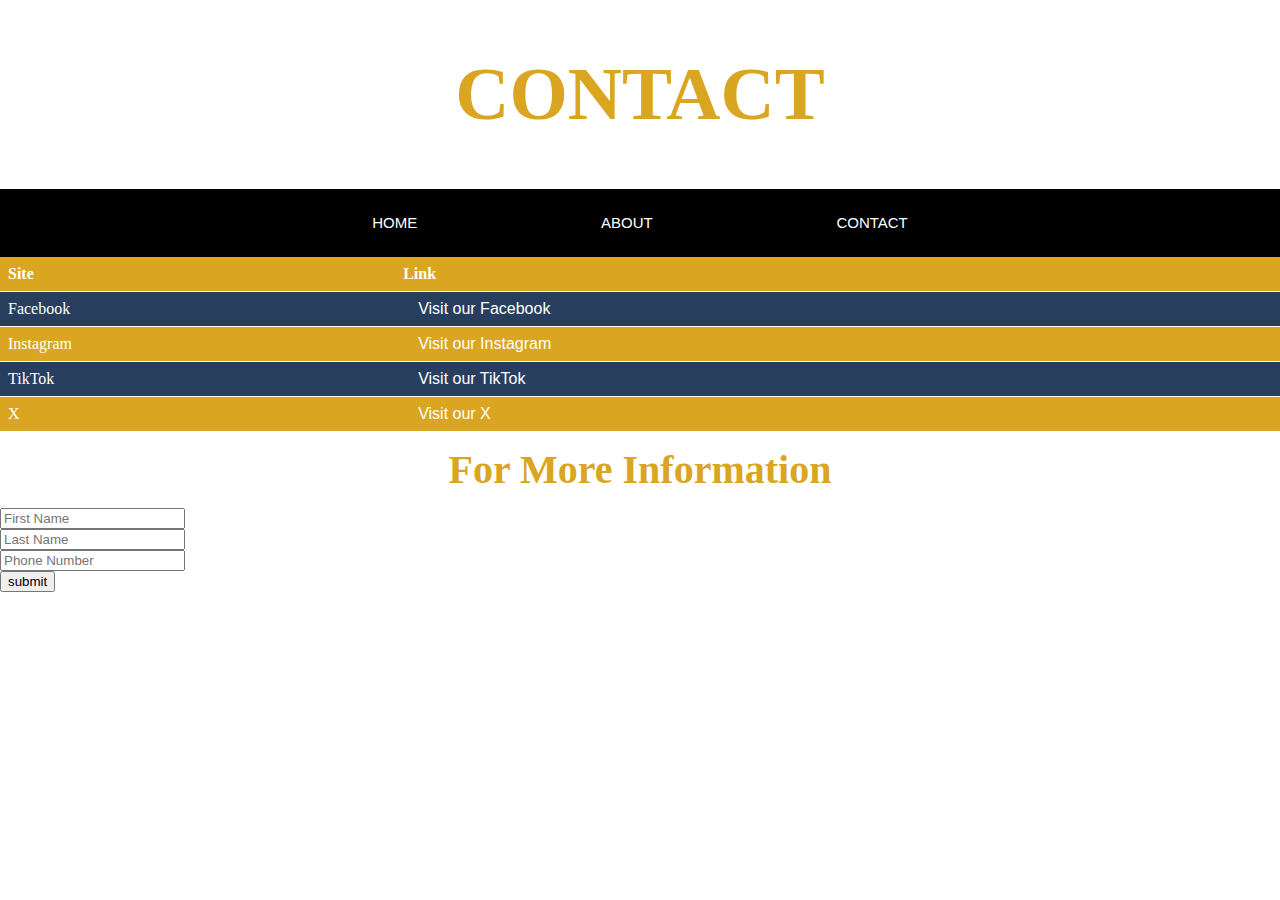
<file: contact.html>
<!DOCTYPE html>
<html lang="en">
<head>
    <meta charset="UTF-8">
    <meta name="viewport" content="width=device-width, initial-scale=1.0">
    <title>Document</title>
    <link rel="stylesheet" href="styles.css">
</head>
<body>
    <!--after all the divs' were copied and pasted to in each tab to make them all connected channels -->
    <!--I created a contact section-->
    <h1>CONTACT</h1>

    <div>
        <a href="index.html">HOME</a>
        <a href="about.html">ABOUT</a>
        <a href="contact.html">CONTACT</a>
    </div>
<!--contact section was made with a table for the social media links-->
<!--with the table row and header, i was able to make the links to place the urls for the social media outlets-->
    
<!--used an Pseudo element class to determine it's state-->    
    <table class="hov">
        <tr>
            <th>Site</th>
            <th>Link</th>
        </tr>
        <tr>
            <td>Facebook</td>
            <td><a href="#">Visit our Facebook</a></td>
        </tr>
        <tr>
            <td>Instagram</td>
            <td><a href="#">Visit our Instagram</a></td>
        </tr>
        </tr>
        <tr>
            <td>TikTok</td>
            <td><a href="#">Visit our TikTok</a></td>
        </tr>
        </tr>
        <tr>
            <td>X</td>
            <td><a href="#">Visit our X</a></td>
        </tr>
    </table>
    
<!--for the contact us form; i used another <h2 header to make it look flush with the other header -->
    <!--the input type i used to put our first name, last name and a placeholder to actually put your name-->
    <!--lastly I put a submit value so that the contact section can actually send the data to us to gather info-->
    <form>
        <h2>For More Information</h2>
        <input type="text" name="firstName" placeholder="First Name"> <br>
        <input type="text" name="lastName" placeholder="Last Name"> <br>
        <input type="text" name="phone" placeholder="Phone Number"> <br>
        <input type="submit" value="submit"> 
    </form> 
</body>
</html>
</file>
<file: styles.css>
/* This is the home page body */
 /* Margin used to format the header */
 body {
    margin: auto;
    font-family: impact;
    background-color: rgb(255, 255, 255);
}
/* with these elements I used these to keep the margin for the links */
/* used the text decoration to remove the line under the words */
/* changed the color of the text */
a {
    margin: 15px;
    font-family: sans-serif;
    text-decoration-line: none; 
    color: white 
}
/* changed the color of the title */
/* used padding to control the spacing */
/* this is also changed on every page under the h1 element */
h1 {
    color: goldenrod;
    padding: auto;
    text-align: center;
    font-size: 75px;
    padding: 1px;
}
/* using the div to link all the titles across the whole site */
/* changed the color behind the top background on main page*/
/* used the word spacing to give the directories room */
div {
    padding: 25px;
    text-align: center;
    text-indent: auto;
    word-spacing: 150px;
    background-color: rgb(0, 0, 0);
    font-size: 15px;
}
/* with these elements i was able to have the img stretch consistently across the page */
/* with padding,position,and background repeat i was able to keep the img centered */
img {
    background-size: 100%;
    width: 100%;
    height: auto;
    padding: 0px;
    background-repeat: no-repeat;
    position: relative;
    background-position: center;
    display: block;
}
/* using the class the paragraph header was able to be controlled indivually without affecting other text in the paragraph */
/* thru this class, the color, font and alignment could be controlled individually */
.first-paragraph {
    font-family: 'Gill Sans', 'Gill Sans MT', Calibri, 'Trebuchet MS', sans-serif;
    font-size: 55px;
    font-weight: normal;
    text-align: center;
    line-height: 1.25;
    color: goldenrod;
}
/* more element adjustment with height, font and margin */
p {
    text-align: center;
    line-height: 2;
    font-family: 'Gill Sans', 'Gill Sans MT', Calibri, 'Trebuchet MS', sans-serif;
    margin: 0;
    color: rgb(47, 47, 47);
    font-size: 20px;
}
/* used an id to adjust font size */
#last-text {
    font-size: 18px;
}
/* used the font size and text-align to fix the section */
h2 {
    color: goldenrod;
    padding: auto;
    line-height: 10px;
    text-align: center;
    font-size: 40px;
}

.h2-below {
    color: chocolate;
    line-height: 10px;
}
/* using the class selector to control the image size, margin, and position */
.img-treat2 {
    float: left;
    background-size: 100%;
    width: 50%;
    height: auto;
    padding: 30px;
    background-repeat: no-repeat;
    position: relative;
    background-position: center;
    display: block;
}

h3 {
    margin: 15px;
    color: goldenrod;
    padding: 20px;
    line-height: 80px;
    text-align: left;
    font-size: 75px;
}
/* helped me color the last text and size it to fit next to the picture */
.last-text {
    margin: auto;    
    text-align: left;
    line-height: 40px;
    padding: .10px;
    font-size: 20px;
    color: chocolate;
}


table {
    border-collapse: collapse;
    width: 100%;
}

th, td {
    color: white;
    padding: 8px;
    text-align: left;
    border-bottom: 1px solid rgb(255, 255, 255);
}

tr:nth-child(even) {
    background-color: rgb(39, 62, 94);
}

tr:nth-child(odd) {
    background-color: goldenrod;
}

tr:hover {
    background-color: rgb(0, 0, 0);
}
</file>
